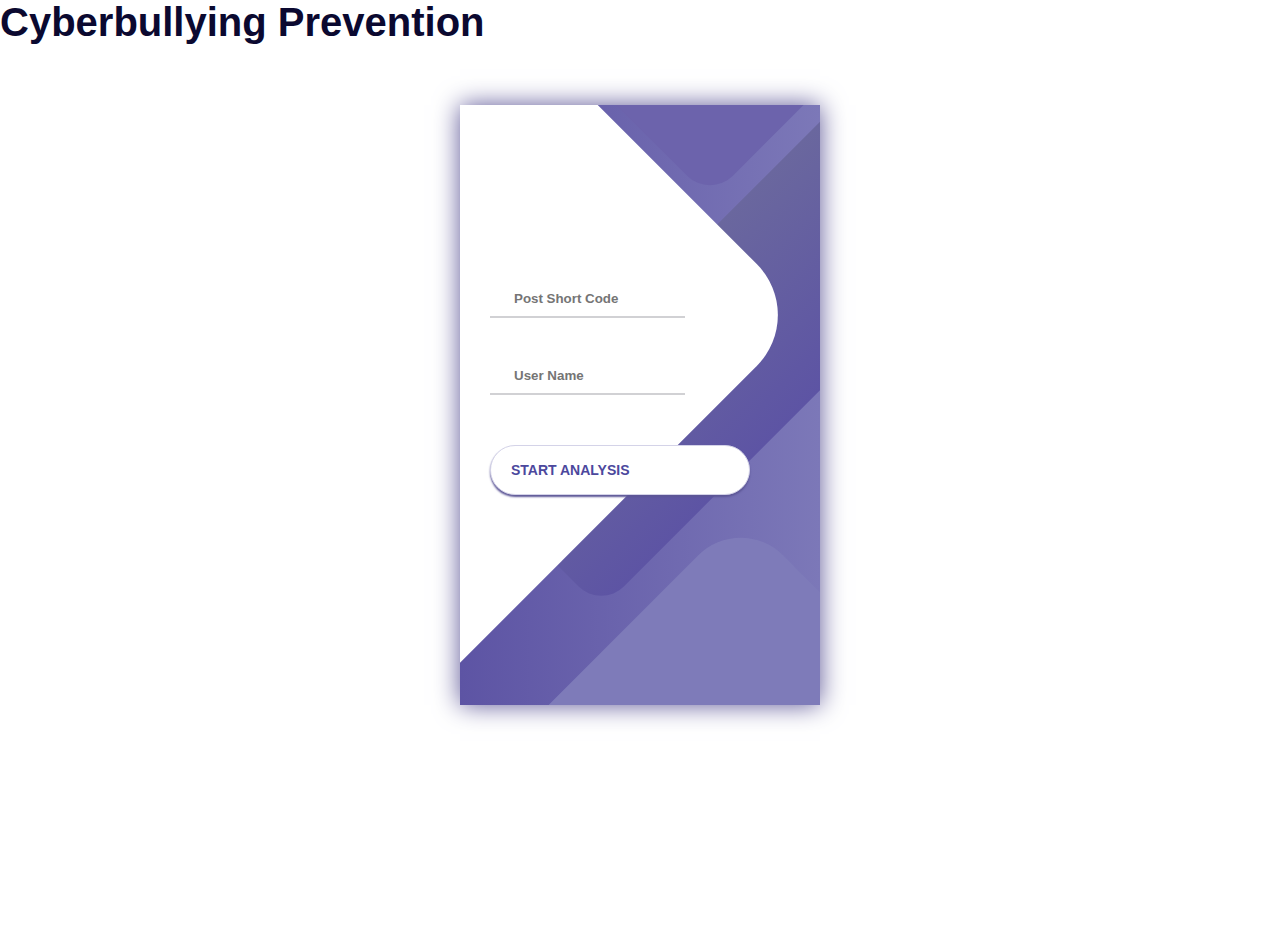
<file: index.html>
<!doctype html>
<html lang="en">

<head>
    <meta charset="utf-8">
    <meta name="viewport" content="width=device-width, initial-scale=1">
    <title>Bootstrap demo</title>
    <link href="https://cdn.jsdelivr.net/npm/bootstrap@5.2.2/dist/css/bootstrap.min.css" rel="stylesheet"
        integrity="sha384-Zenh87qX5JnK2Jl0vWa8Ck2rdkQ2Bzep5IDxbcnCeuOxjzrPF/et3URy9Bv1WTRi" crossorigin="anonymous">
    <link rel="stylesheet" href="style.css">
</head>

<body>
    <span class="project_title">Cyberbullying Prevention</span>
    <div class="container firstPage" id="firstPage">
        <div class="screen">
            <div class="screen__content">
                <form class="login" action="" method="get">
                    <div class="login__field">
                        <i class="login__icon fas fa-user"></i>
                        <input type="text" class="login__input" id="accountName" placeholder="Post Short Code">
                    </div>
                    <div class="login__field">
                        <i class="login__icon fas fa-lock"></i>
                        <input type="text" class="login__input" placeholder="User Name" id="userName">
                    </div>
                    <!-- <a href="./analysis.html"> -->
                        <button type = "button" class="button login__submit" >
                            <span type="button" class="button__text" onclick="test()">Start Analysis</span>
                        </button>		
                    <!-- </a> -->
                </form>
                
            </div>
            <div class="screen__background">
                <span class="screen__background__shape screen__background__shape4"></span>
                <span class="screen__background__shape screen__background__shape3"></span>		
                <span class="screen__background__shape screen__background__shape2"></span>
                <span class="screen__background__shape screen__background__shape1"></span>
            </div>		
        </div>
    </div>
    <br>
    <br>
    <!-- --------------------------- -->
    <!-- analysis part -->
    <div class= "container secondPage" id="secondPage">
        <div class="box w-100 p-10">
            <div><h2 class="font">Analysis for <span id="userName"></span></h2></div>
            <div><h3 class="font">Comments on Given Post</h3></div>
            <ul class="list-group w-100" id="comments">
                
            </ul>
            <br>
            <h4 class="result">Toxicity level <span id="toxicity_level"> </span>%</h4>
            <br>
            <hr>
            <br>
            <h3 class="font">Recent Posts</h3>
            <ul class="list-group w-100" id="captions">
                
            </ul>
            <br>
            <h4 class="result">User Suicidal <span class="suicidal" id="caption_toxicity""> </span></h4>
            <a href="https://www.youtube.com/results?search_query=suicidal+motivational+video"><button type="button" class="btn btn-primary">Suggested Posts</button></a>
        </div>    
    </div>


    <script src="https://cdn.jsdelivr.net/npm/bootstrap@5.2.2/dist/js/bootstrap.bundle.min.js"
        integrity="sha384-OERcA2EqjJCMA+/3y+gxIOqMEjwtxJY7qPCqsdltbNJuaOe923+mo//f6V8Qbsw3"
        crossorigin="anonymous"></script>
</body>
    <script src="index.js" crossorigin="anonymous"></script>

</html>
</file>
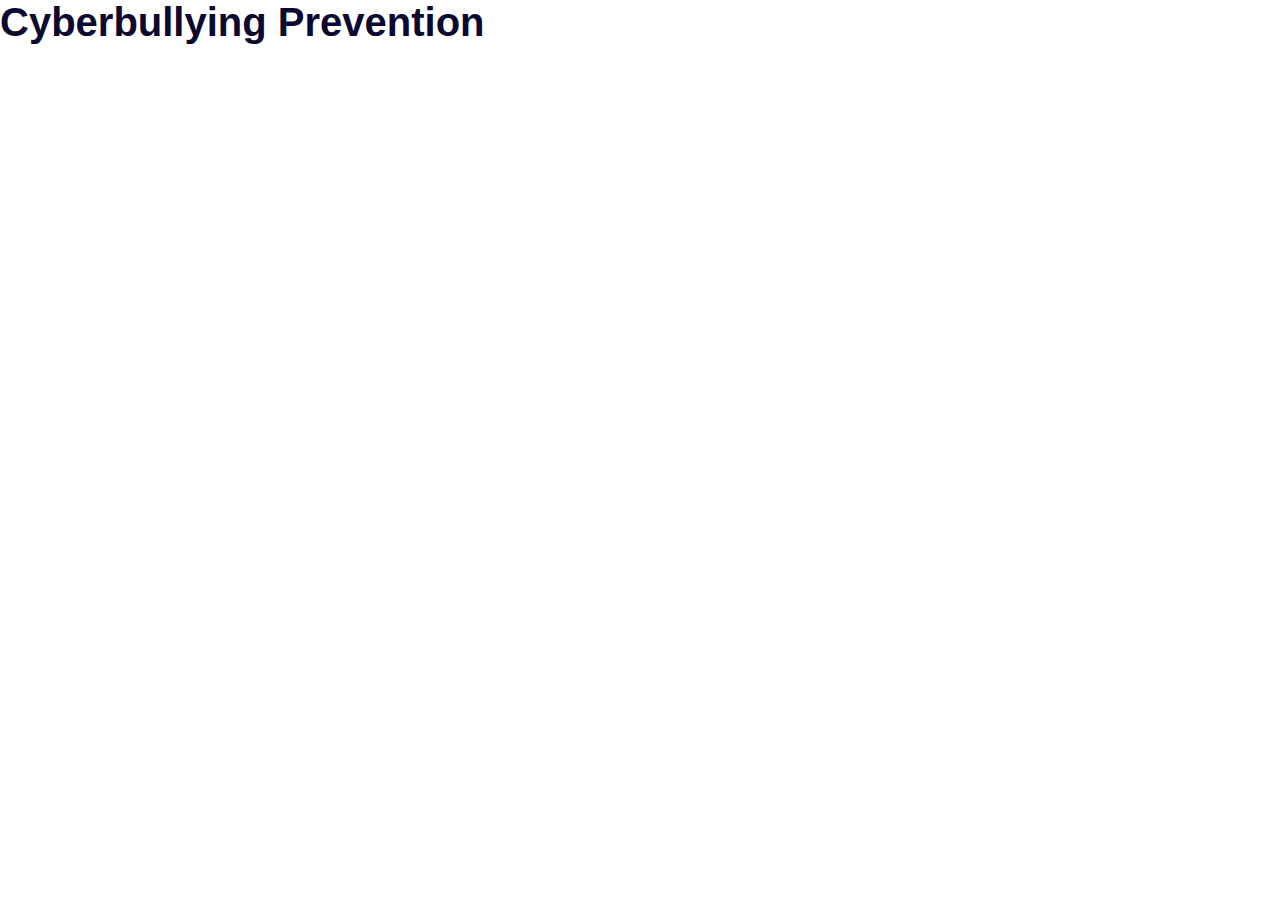
<file: analysis.html>
<!doctype html>
<html lang="en">

<head>
    <meta charset="utf-8">
    <meta name="viewport" content="width=device-width, initial-scale=1">
    <title>Bootstrap demo</title>
    <link href="https://cdn.jsdelivr.net/npm/bootstrap@5.2.2/dist/css/bootstrap.min.css" rel="stylesheet"
        integrity="sha384-Zenh87qX5JnK2Jl0vWa8Ck2rdkQ2Bzep5IDxbcnCeuOxjzrPF/et3URy9Bv1WTRi" crossorigin="anonymous">
    <link rel="stylesheet" href="style.css">
</head>

<body>
    <span class="project_title">Cyberbullying Prevention</span>
    <div class= "container secondPage" id="secondPage">
        <div class="box w-100 p-10">
            
            <div><h2 class="font">Analysis for <span id="username"></span></h2></div>
            <div><h3 class="font">Comments on Given Post</h3></div>
            <ul class="list-group w-100">
                <li class="list-group-item list-group-item-success">A simple success list group item</li>
                <li class="list-group-item list-group-item-danger">A simple danger list group item</li>
                <li class="list-group-item list-group-item-warning">A simple warning list group item</li>
            </ul>
            <br>
            <h4 class="result">Toxicity level <span class="toxicity_level"> %</span></h4>
            <br>
            <hr>
            <br>
            <h3 class="font">Recent Posts</h3>
            <ul class="list-group w-100">
                <li class="list-group-item list-group-item-success">A simple success list group item</li>
                <li class="list-group-item list-group-item-danger">A simple danger list group item</li>
                <li class="list-group-item list-group-item-warning">A simple warning list group item</li>
            </ul>
            <br>
            <h4 class="result">User Suicidal <span class="suicidal"> Yes</span></h4>
            <button type="button" class="btn btn-primary">Suggested Posts</button>
        </div>    
    </div>
    <script src="https://cdn.jsdelivr.net/npm/bootstrap@5.2.2/dist/js/bootstrap.bundle.min.js"
        integrity="sha384-OERcA2EqjJCMA+/3y+gxIOqMEjwtxJY7qPCqsdltbNJuaOe923+mo//f6V8Qbsw3"
        crossorigin="anonymous"></script>
        <script src="index.js" crossorigin="anonymous"></script>
</body>

</html>
</file>
<file: style.css>
.wrapper{
    width: 100%;
    height: 100%;
}
@import url('https://fonts.googleapis.com/css?family=Raleway:400,700');

* {
	box-sizing: border-box;
	margin: 0;
	padding: 0;	
	font-family: Raleway, sans-serif;
}

body {
	background: linear-gradient(90deg, #C7C5F4, #776BCC);	
    background-image: url("https://www.webpurify.com/site/wp-content/uploads/2021/06/computer-HatticeEROL-Pixabay.png");	
    background-repeat: no-repeat;
    background-size: cover;
    background-position: center;
    background-attachment: fixed;
    height: 100%;
}
.project_title{
    font-size: 40px;    
    margin-bottom: -100;
    color: #0b0930;
    font-weight: 900;

    font-family: Raleway, sans-serif;
}
.container {
	display: flex;
	align-items: center;
	justify-content: center;
	min-height: 80vh;
}

.screen {		
	background: linear-gradient(90deg, #5D54A4, #7C78B8);		
	position: relative;	
	height: 600px;
	width: 360px;	
	box-shadow: 0px 0px 24px #5C5696;
}

.screen__content {
	z-index: 1;
	position: relative;	
	height: 100%;
}

.screen__background {		
	position: absolute;
	top: 0;
	left: 0;
	right: 0;
	bottom: 0;
	z-index: 0;
	-webkit-clip-path: inset(0 0 0 0);
	clip-path: inset(0 0 0 0);	
}

.screen__background__shape {
	transform: rotate(45deg);
	position: absolute;
}

.screen__background__shape1 {
	height: 520px;
	width: 520px;
	background: #FFF;	
	top: -50px;
	right: 120px;	
	border-radius: 0 72px 0 0;
}

.screen__background__shape2 {
	height: 220px;
	width: 220px;
	background: #6C63AC;	
	top: -172px;
	right: 0;	
	border-radius: 32px;
}

.screen__background__shape3 {
	height: 540px;
	width: 190px;
	background: linear-gradient(270deg, #5D54A4, #6A679E);
	top: -24px;
	right: 0;	
	border-radius: 32px;
}

.screen__background__shape4 {
	height: 400px;
	width: 200px;
	background: #7E7BB9;	
	top: 420px;
	right: 50px;	
	border-radius: 60px;
}

.login {
	width: 320px;
	padding: 30px;
	padding-top: 156px;
}

.login__field {
	padding: 20px 0px;	
	position: relative;	
}

.login__icon {
	position: absolute;
	top: 30px;
	color: #7875B5;
}

.login__input {
	border: none;
	border-bottom: 2px solid #D1D1D4;
	background: none;
	padding: 10px;
	padding-left: 24px;
	font-weight: 700;
	width: 75%;
	transition: .2s;
}

.login__input:active,
.login__input:focus,
.login__input:hover {
	outline: none;
	border-bottom-color: #6A679E;
}

.login__submit {
	background: #fff;
	font-size: 14px;
	margin-top: 30px;
	padding: 16px 20px;
	border-radius: 26px;
	border: 1px solid #D4D3E8;
	text-transform: uppercase;
	font-weight: 700;
	display: flex;
	align-items: center;
	width: 100%;
	color: #4C489D;
	box-shadow: 0px 2px 2px #5C5696;
	cursor: pointer;
	transition: .2s;
}

.login__submit:active,
.login__submit:focus,
.login__submit:hover {
	border-color: #6A679E;
	outline: none;
}

.button__icon {
	font-size: 24px;
	margin-left: auto;
	color: #7875B5;
}

.social-login {	
	position: absolute;
	height: 140px;
	width: 160px;
	text-align: center;
	bottom: 0px;
	right: 0px;
	color: #fff;
}

.social-icons {
	display: flex;
	align-items: center;
	justify-content: center;
}

.social-login__icon {
	padding: 20px 10px;
	color: #fff;
	text-decoration: none;	
	text-shadow: 0px 0px 8px #7875B5;
}

.social-login__icon:hover {
	transform: scale(1.5);	
}

.box{
    /* From https://css.glass */
background: rgba(255, 255, 255, 0.2);
border-radius: 16px;
box-shadow: 0 4px 30px rgba(0, 0, 0, 0.1);
backdrop-filter: blur(5.6px);
-webkit-backdrop-filter: blur(5.6px);
border: 1px solid rgba(255, 255, 255, 0.3);
padding-top: 30px;
padding-bottom: 30px;
padding-right: 20px;
padding-left: 20px;
}
.font{
    color: #0b0930;
    font-weight: 600;
}
.result{
    color: #0b0930;
}
</file>
